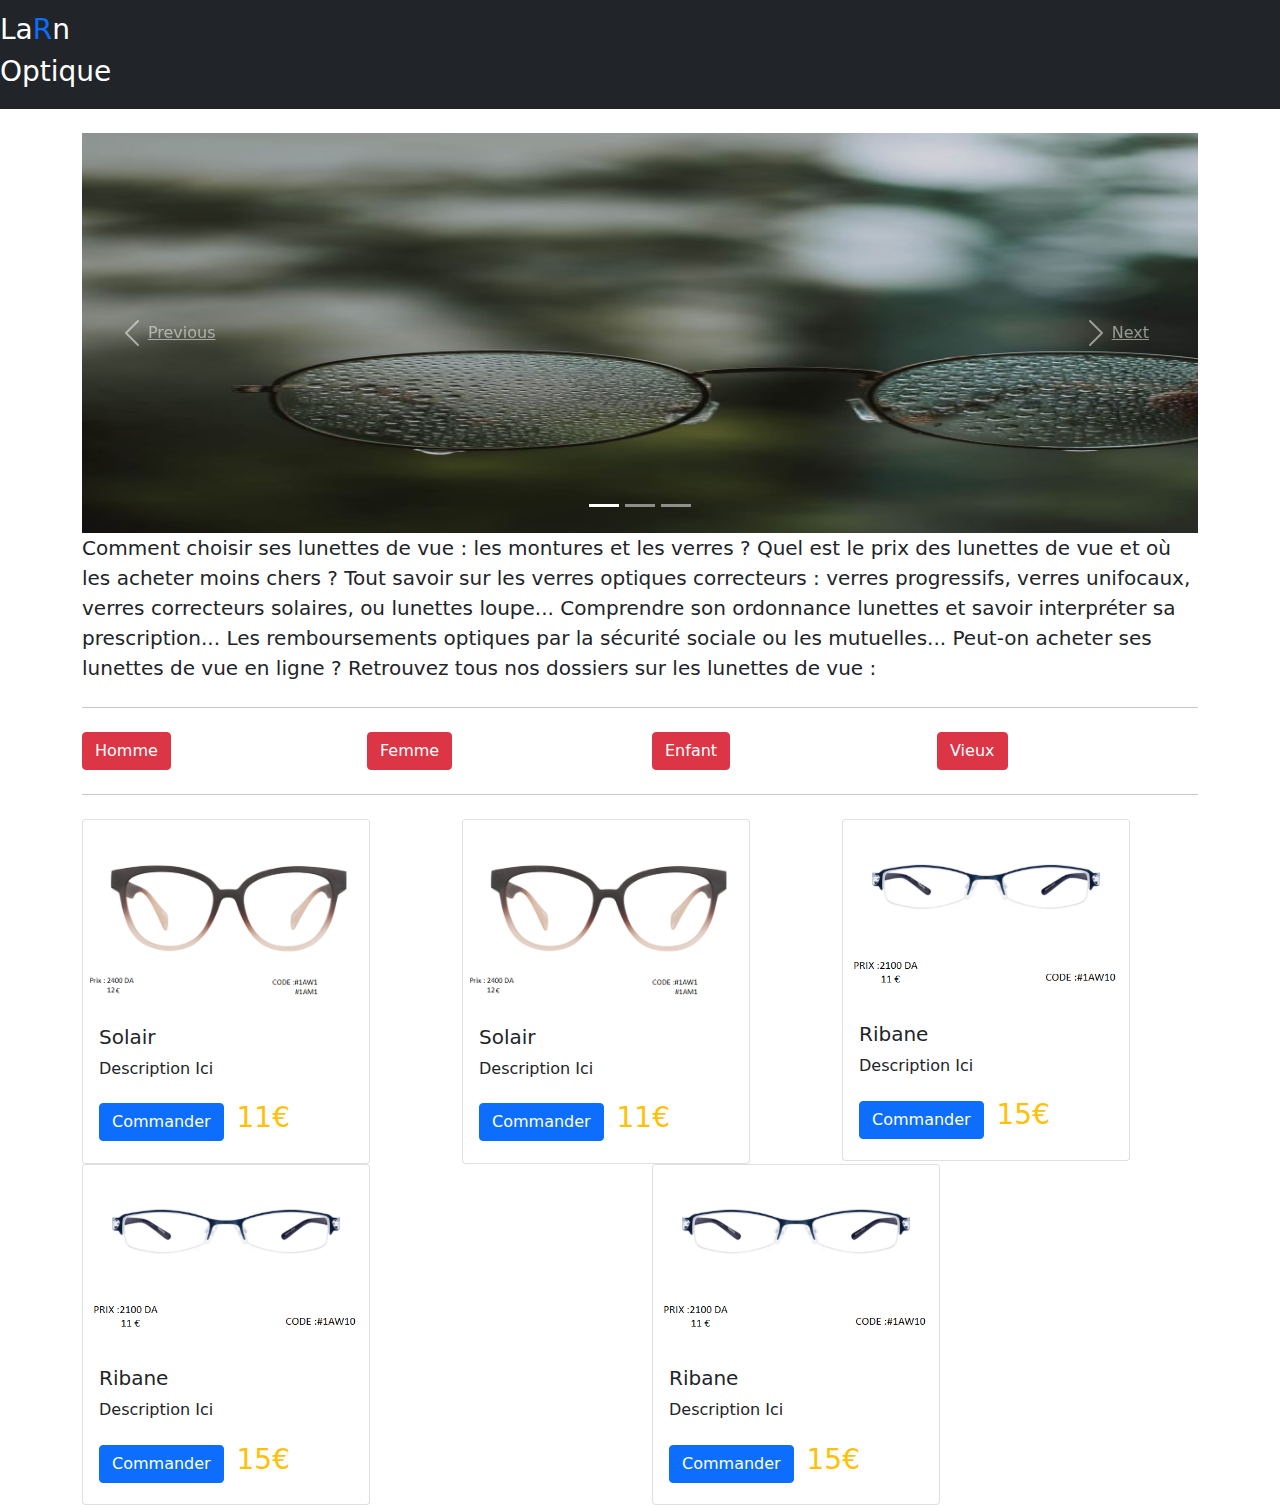
<file: rokaya/index.html>
<!DOCTYPE html>
<html lang="en">
  <head>
    <!-- Required meta tags -->
    <meta charset="utf-8">
    <meta name="viewport" content="width=device-width, initial-scale=1">

    <!-- Bootstrap CSS -->
    <link href="css/bootstrap.css" rel="stylesheet" >

    <title>Larn Optique</title>
    <style type="text/css">
   
    </style>
  </head>
  <body>
<nav class="navbar navbar-light bg-dark justify-content-between">
  <a class="navbar-brand"><h3 class="text-white">La<span class="text-primary">R</span>n</h3 ><h3 class="text-white">Optique</h3></a>
</nav>


<div class="modal fade" id="demender" tabindex="-1" role="dialog" aria-labelledby="exampleModalLabel" aria-hidden="true">
  <div class="modal-dialog" role="document">
    <div class="modal-content">
      <div class="modal-header">
        <h5 class="modal-title" id="exampleModalLabel">Demender Une Lunnete</h5>
        <button type="button" class="close" data-dismiss="modal" aria-label="Close">
          <span aria-hidden="true">&times;</span>
        </button>
      </div>
      <div class="modal-body">
         <div class="form-group">
         	<div class="form-check">
  <input class="form-check-input" type="radio"  value="Homme" checked>
  <label class="form-check-label" for="exampleRadios1">
   Homme
  </label>
</div>
<div class="form-check">
  <input class="form-check-input" type="radio"   value="Famme">
  <label class="form-check-label" for="exampleRadios2">
    Famme
  </label>
</div>
    <label for="exampleInputEmail1">Nome </label>
    <input type="text" class="form-control"  aria-describedby="emailHelp" placeholder="Nome">
  </div>
  <div class="form-group">
    <label for="exampleInputPassword1">Prénom </label>
    <input type="text" class="form-control"  placeholder="Prénom ">
  </div>
  <div class="form-group">
    <label for="exampleInputPassword1">Surnom</label>
    <input type="text" class="form-control" placeholder="Surnom">
  </div>
      </div>
      <div class="modal-footer">
        <button type="button" class="btn btn-secondary" data-dismiss="modal">Close</button>
        <button type="button" class="btn btn-primary">Demender</button>
      </div>
    </div>
  </div>
</div>
<div class="container" >
	<br>
	<div id="carouselExampleIndicators" class="carousel slide" data-ride="carousel" style="height: 400px;">
  <ol class="carousel-indicators">
    <li data-target="#carouselExampleIndicators" data-slide-to="0" class="active"></li>
    <li data-target="#carouselExampleIndicators" data-slide-to="1"></li>
    <li data-target="#carouselExampleIndicators" data-slide-to="2"></li>
  </ol>
  <div class="carousel-inner">
    <div class="carousel-item active">
      <img class="d-block w-100" src="img/11.jpg" alt="First slide" style="height: 400px; width: 50px;">
    </div>
    <div class="carousel-item">
      <img class="d-block w-100" src="img/13.jpg" alt="Second slide" style="height: 400px; width: 50px;">
    </div>
    <div class="carousel-item">
      <img class="d-block w-100" src="img/hg.jpg" alt="Third slide" style="height: 400px; width: 50px;">
    </div>
  </div>
  <a class="carousel-control-prev" href="#carouselExampleIndicators" role="button" data-slide="prev">
    <span class="carousel-control-prev-icon" aria-hidden="true"></span>
    <span class="sr-only">Previous</span>
  </a>
  <a class="carousel-control-next" href="#carouselExampleIndicators" role="button" data-slide="next">
    <span class="carousel-control-next-icon" aria-hidden="true"></span>
    <span class="sr-only">Next</span>
  </a>
</div>
	<div class="jumbotron">
  <p class="lead">Comment choisir ses lunettes de vue : les montures et les verres ? Quel est le prix des lunettes de vue et où les acheter moins chers ? Tout savoir sur les verres optiques correcteurs : verres progressifs, verres unifocaux, verres correcteurs solaires, ou lunettes loupe... Comprendre son ordonnance lunettes et savoir interpréter sa prescription... Les remboursements optiques par la sécurité sociale ou les mutuelles... Peut-on acheter ses lunettes de vue en ligne ? Retrouvez tous nos dossiers sur les lunettes de vue :</p>
  <hr class="my-4">
  <p class="lead">


  </p>
</div>
<div class="jumbotron">
 <div class="row">
 	<div class="col-sm">
 		<button type="button" class="btn btn-danger" onclick="filter('homme')">Homme</button>
 	</div>
 	<div class="col-sm">
 		<button type="button" class="btn btn-danger" onclick="filter('femme')">Femme</button>
 	</div>
 	<div class="col-sm">
 		<button type="button" class="btn btn-danger" onclick="filter('enfant')">Enfant</button>
 	</div>
 	<div class="col-sm">
 		<button type="button" class="btn btn-danger" onclick="filter('view')">Vieux</button>
 	</div>
 </div>
  <hr class="my-4">
  <p class="lead">


  </p>
</div>
<div class="row" id="content_here">
	
</div>
</div>
<script type="text/javascript">
	const lunnet = [
{
	"lunnet_id":"1",
	"description":"Description Ici",
	"prix":"15€",
	"lunnet_name":"Ribane",
	"lunnet_image_lien":"img/2 18.8.PNG",
	"lunnet_code":"#5a6444da4",
	"type":"view"
},
{
	"lunnet_id":"1",
	"description":"Description Ici",
	"prix":"15€",
	"lunnet_name":"Ribane",
	"lunnet_image_lien":"img/2 18.8.PNG",
	"lunnet_code":"#5a6444da4",
	"type":"femme"
},
{
	"lunnet_id":"1",
	"description":"Description Ici",
	"prix":"15€",
	"lunnet_name":"Ribane",
	"lunnet_image_lien":"img/2 18.8.PNG",
	"lunnet_code":"#5a6444da4",
	"type":"homme"
},
{
	"lunnet_id":"2",
	"description":"Description Ici",
	"prix":"11€",
	"lunnet_name":"Solair",
	"lunnet_image_lien":"img/1 15.PNG",
	"lunnet_code":"#da15xa444",
	"type":"view"
}
,
{
	"lunnet_id":"2",
	"description":"Description Ici",
	"prix":"11€",
	"lunnet_name":"Solair",
	"lunnet_image_lien":"img/1 15.PNG",
	"lunnet_code":"#da15xa444",
	"type":"enfant"
}
]



	//filter by worker type
function filter(filter_value){
	document.getElementById('content_here').innerHTML = ""
    var filtered = lunnet.filter(a=>a.type==filter_value);
    for (var i = 0; i < filtered.length; i++) {
    	const element = filtered[i]
  document.getElementById('content_here').innerHTML += `
<div class="col">
		<div class="card" style="width: 18rem;">
  <img class="card-img-top" src="${element.lunnet_image_lien}" alt="Card image cap">
  <div class="card-body">
    <h5 class="card-title">${element.lunnet_name}</h5>
    <p class="card-text">${element.description}</p>
    <a  class="btn btn-primary" data-toggle="modal" data-target="#demender">Commander</a>
    <span class="badge badge-pill badge-warning"><h3 class="text-warning">${element.prix}</h3></span>

  </div>
</div>
	</div>
	`  
    };
}


function load_lunnet(){
	document.getElementById('content_here').innerHTML = ""
	for (var i = lunnet.length - 1; i >= 0; i--) {
	const element = lunnet[i]
	document.getElementById('content_here').innerHTML += `
<div class="col">
		<div class="card" style="width: 18rem;">
  <img class="card-img-top" src="${element.lunnet_image_lien}" alt="Card image cap">
  <div class="card-body">
    <h5 class="card-title">${element.lunnet_name}</h5>
    <p class="card-text">${element.description}</p>
    <a  class="btn btn-primary" data-toggle="modal" data-target="#demender">Commander</a>
    <span class="badge badge-pill badge-warning"><h3 class="text-warning">${element.prix}</h3></span>

  </div>
</div>
	</div>
	`
}
}
load_lunnet()
</script>
<script src="js/jquery.js" ></script>
<script src="js/pooper.js"></script>
<script src="js/bootstrap.js"></script>
</body>
</html>
</file>
